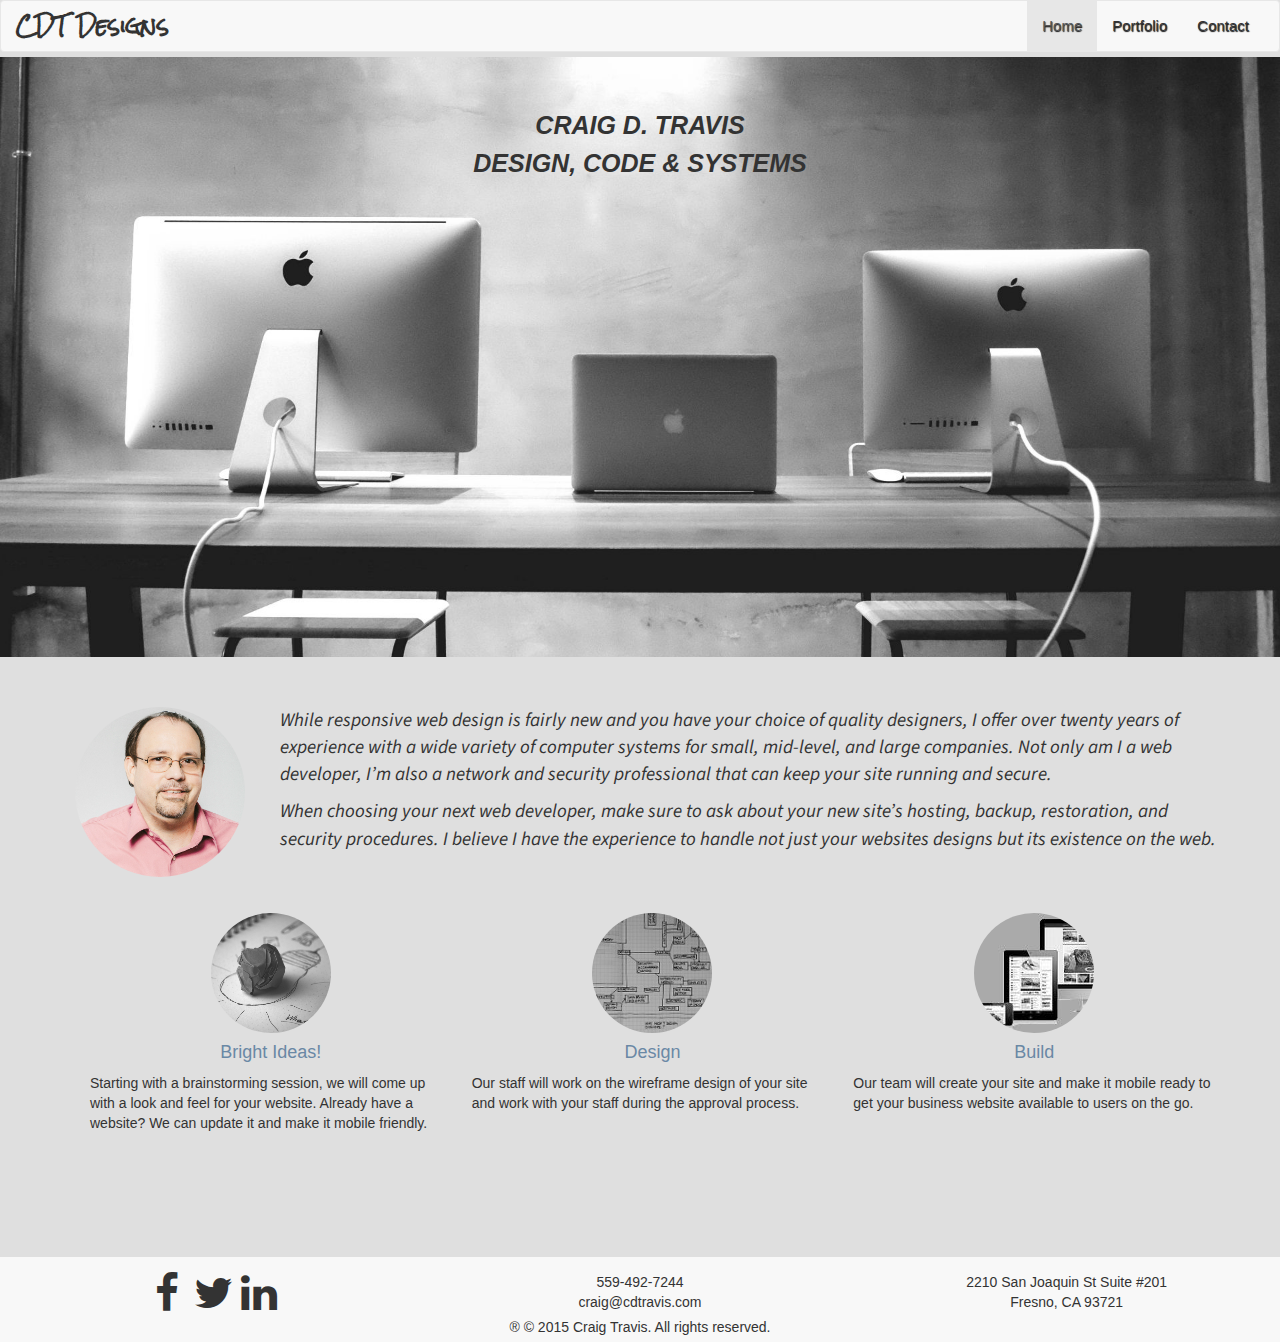
<file: CTSiteV10/index.html>
<!DOCTYPE html>
<html lang="en">
<head>
	<meta charset="UTF-8">
	<meta name="keywords" content="web development, web security, web hosting, Fresno web development, Fresno California, web design, software design, systems support">
	<title>CDT Designs</title>
	<link rel="stylesheet" href="css/bootstrap.min.css">
	<link rel="stylesheet" href="css/styles.css">
	<link rel="stylesheet" href="css/font-awesome.css">
	<meta name="viewport" content="width=device-width, initial-scale=1.0">

</head>
<body>

	<nav class="navbar navbar-default">
	  <div class="container-fluid">
	    <!-- Brand and toggle get grouped for better mobile display -->
	    <div class="navbar-header">
	      <button type="button" class="navbar-toggle collapsed" data-toggle="collapse" data-target="#bs-example-navbar-collapse-1" aria-expanded="false">
	        <span class="sr-only">Toggle navigation</span>
	        <span class="icon-bar"></span>
	        <span class="icon-bar"></span>
	        <span class="icon-bar"></span>
	      </button>
	      <a class="navbar-brand" href="#"><strong>CDT Designs</strong></a>
	    </div>

	    <!-- Collect the nav links, forms, and other content for toggling -->
	    <div class="collapse navbar-collapse" id="bs-example-navbar-collapse-1">
	      <ul class="nav navbar-nav navbar-right">
	        <li class="active"><a href="#">Home<span class="sr-only">(current)</span></a></li>
	        <li><a href="portfolio.html">Portfolio</a></li>
	        <li><a href="contact.html">Contact</a></li>
	        
	      </ul>
	      
	    </div><!-- /.navbar-collapse -->
	  </div><!-- /.container-fluid -->
	</nav>

	<div class="jumbotron">
	<div class="container text-center text-uppercase">
		<h2 class="jumboText"><em><strong>Craig D. Travis</em></strong></h2>
		
		<h2 class="jumboText"><em><strong>Design, Code & Systems</em></strong></h2>
	</div>
	</div>  <!-- end of jumbotron -->

<!-- about section
 -->

	<div class="container" id="about">
		

		<div class="container">
			
			<div class="row">  <!-- Responsive headshot -->
			  <div class="col-xs-4 col-sm-2 headshot">
				<img class="img-responsive img-box img-rounded CTpic"src="images/traviscraig1.png" alt="Picture of Craig Travis Front end web dev">
			  </div>

			 <div class="col-xs-8 col-sm-10">

			 	<p id="aboutText"><em>While responsive web design is fairly new and you have your choice of quality designers, I offer over twenty years of experience with a wide variety of computer systems for small, mid-level, and large companies.  Not only am I a web developer, I’m also a network and security professional that can keep your site running and secure.</em></p>
			 	<p id="aboutText"><em>When choosing your next web developer, make sure to ask about your new site’s hosting,  backup, restoration, and security  procedures.  I believe I have the experience to handle not just your websites designs but its existence on the web.</em></p>


			  </div>
		</div>



		</div>
			
			<div class="row moreInfo">
				<div class="col-sm-4">
					<div class="row">
						<div class="row">
							<div class="col-xs-6 col-sm-12 img-box">
								<a href="portfolio.html"><img class="img-responsive img-box center-block"src="images/idea.jpg" alt="Picture of Craig Travis Front end web dev"></a>

							</div>
							<div class="col-xs-6 col-sm-12 sellText">
								<h4 class="text-center"><a href="portfolio.html">Bright Ideas!</a></h4>
							<p class="frontSell">Starting with a brainstorming session, we will come up with a look and feel for your website. Already have a website? We can update it and make it mobile friendly.</p>
							</div>	
						</div>

					</div>

				</div>  <!-- End of Item one -->

				<div class="col-sm-4">
					<div class="row">
						<div class="row">
							<div class="col-xs-6 col-sm-12 img-box">
								<a href="portfolio.html"><img class="img-responsive img-box center-block"src="images/design1.jpg" alt="Picture of Craig Travis Front end web dev"></a>

							</div>
							<div class="col-xs-6 col-sm-12 sellText">
								<h4 class="text-center"><a href="portfolio.html">Design</a></h4>
							<p class="frontSell">Our staff will work on the wireframe design of your site and work with your staff during the approval process.</p>
							</div>	
						</div>

					</div>

				</div>  <!-- End of Item Two -->

				<div class="col-sm-4">
					<div class="row">
						<div class="row">
							<div class="col-xs-6 col-sm-12 img-box">
								<a href="portfolio.html"><img class="img-responsive img-box center-block"src="images/mobile1.jpg" alt="Picture of Craig Travis Front end web dev"></a>

							</div>
							<div class="col-xs-6 col-sm-12 sellText">
								<h4 class="text-center"><a href="portfolio.html">Build</a></h4>
							<p class="frontSell">Our team will create your site and make it mobile ready to get your business website available to users on the go.</p>
							</div>	
						</div>

					</div>

				</div>  <!-- End of ITem Three -->

			</div>  <!-- End of three column row -->




		</div>

	

<!-- 	Footer Section -->
	<div class="container-fluid footer" id="bottom">
		<div class="row contact footer">
		
	 		<div class=" col-md-4 social footer">
	  	        <center>
	  	            <a href="https://www.facebook.com/craig.travis.161" target="_blank"><i class="fa fa-facebook fa-3x"></i></a>
	  	            <a href="http://twitter.com/craig_travis" target="_blank"><i class="fa fa-twitter fa-3x"></i></a>
	  	            <a href="https://www.linkedin.com/profile/public-profile-settings?trk=prof-edit-edit-public_profile" target="_blank"><i class="fa fa-linkedin fa-3x"></i></a>
	  	            
	  	        </center>
	  	    </div>

	  	    	<div class="col-md-4 footer">
	  	    		<center>
	  	    			<p class="contactInfo">559-492-7244</p>
						<p class="contactInfo">craig@cdtravis.com</p>
						<p class="copyright"> &reg; &copy; 2015 Craig Travis.  All rights reserved.</p>
						
	  	    		</center>


				</div>

	  	    
	  	    	<div class="col-md-4 footer">
	  	    		<center>
	  	    			<p class="contactInfo">2210 San Joaquin St Suite #201</p>
						<p class="contactInfo">Fresno, CA 93721</p>

	  	    		</center>


			</div>

			
		</div>  <!-- End of Footer section -->
	</div>

<!-- Javascript links -->
<script src="https://ajax.googleapis.com/ajax/libs/jquery/2.1.4/jquery.min.js"></script>
<script src="js/bootstrap.min.js"></script>	

<!-- End of Javascript Links  -->
</body>


</html>
</file>
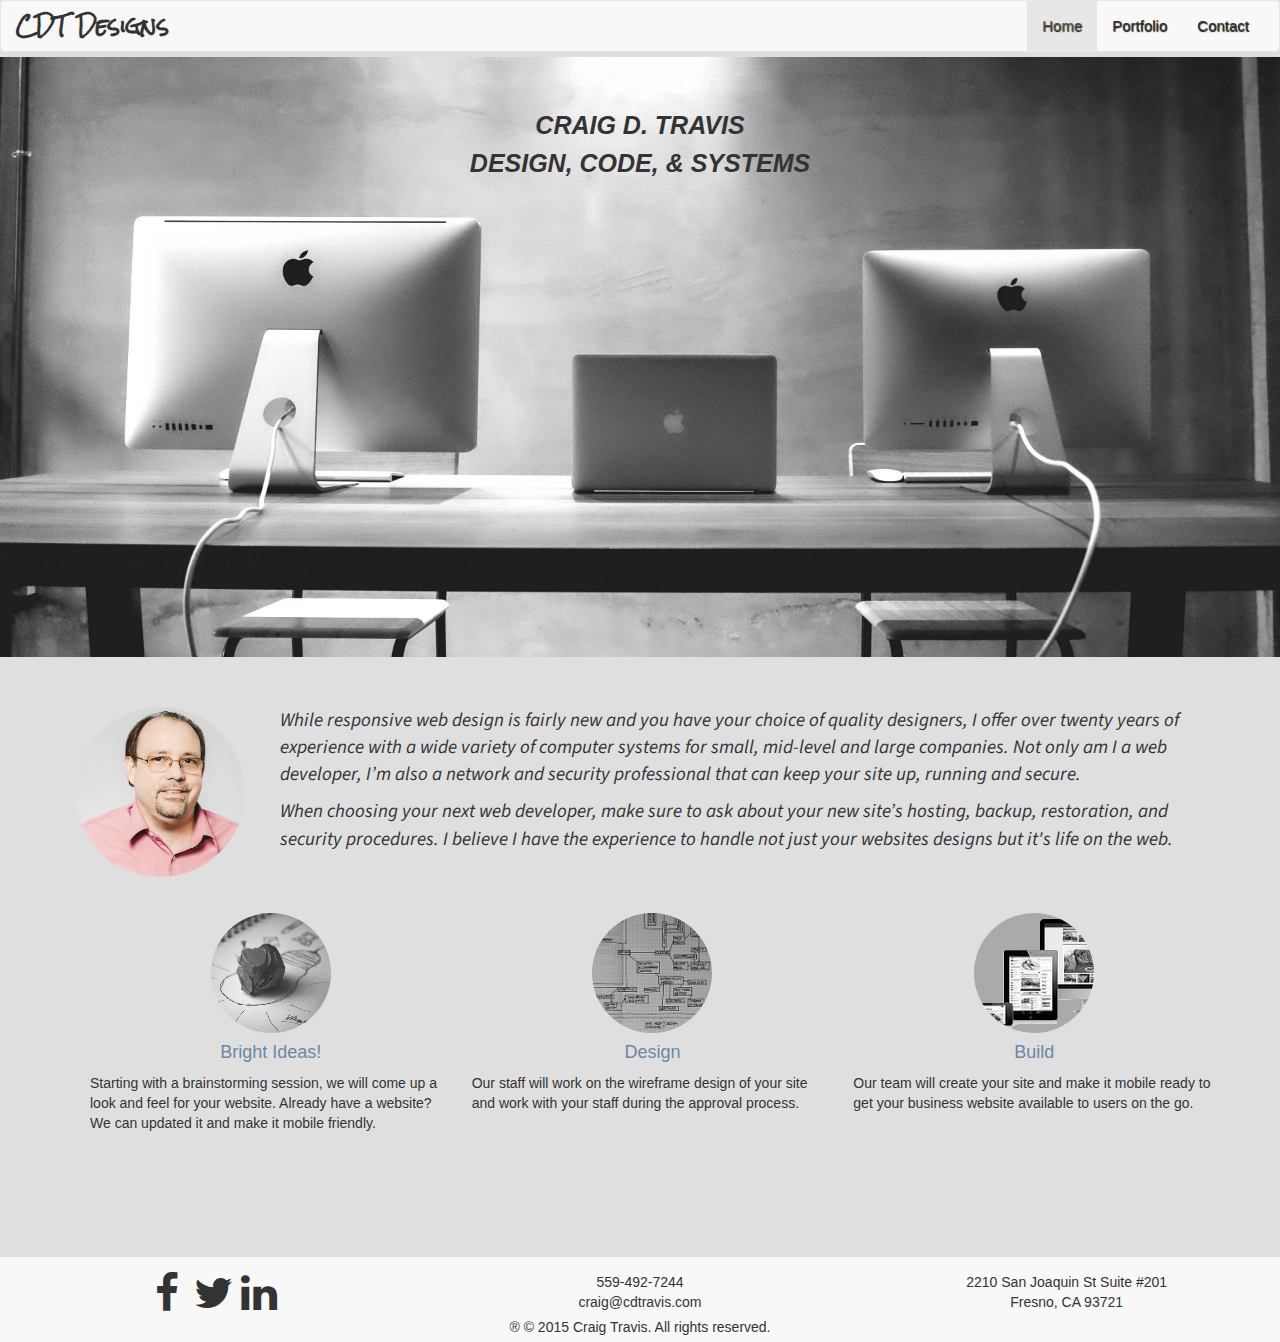
<file: CTSiteV9/index.html>
<!DOCTYPE html>
<html lang="en">
<head>
	<meta charset="UTF-8">
	<meta name="keywords" content="web development, web security, web hosting, Fresno web development, Fresno California, web design, software design, systems support">
	<title>CDT Designs</title>
	<link rel="stylesheet" href="css/bootstrap.min.css">
	<link rel="stylesheet" href="css/styles.css">
	<link rel="stylesheet" href="css/font-awesome.css">
	<meta name="viewport" content="width=device-width, initial-scale=1.0">

</head>
<body>

	<nav class="navbar navbar-default">
	  <div class="container-fluid">
	    <!-- Brand and toggle get grouped for better mobile display -->
	    <div class="navbar-header">
	      <button type="button" class="navbar-toggle collapsed" data-toggle="collapse" data-target="#bs-example-navbar-collapse-1" aria-expanded="false">
	        <span class="sr-only">Toggle navigation</span>
	        <span class="icon-bar"></span>
	        <span class="icon-bar"></span>
	        <span class="icon-bar"></span>
	      </button>
	      <a class="navbar-brand" href="#"><strong>CDT Designs</strong></a>
	    </div>

	    <!-- Collect the nav links, forms, and other content for toggling -->
	    <div class="collapse navbar-collapse" id="bs-example-navbar-collapse-1">
	      <ul class="nav navbar-nav navbar-right">
	        <li class="active"><a href="#">Home<span class="sr-only">(current)</span></a></li>
	        <li><a href="portfolio.html">Portfolio</a></li>
	        <li><a href="contact.html">Contact</a></li>
	        
	      </ul>
	      
	    </div><!-- /.navbar-collapse -->
	  </div><!-- /.container-fluid -->
	</nav>

	<div class="jumbotron">
	<div class="container text-center text-uppercase">
		<h2 class="jumboText"><em><strong>Craig D. Travis</em></strong></h2>
		
		<h2 class="jumboText"><em><strong>Design, Code, & Systems</em></strong></h2>
	</div>
	</div>  <!-- end of jumbotron -->

<!-- about section
 -->

	<div class="container" id="about">
		

		<div class="container">
			
			<div class="row">  <!-- Responsive headshot -->
			  <div class="col-xs-4 col-sm-2 headshot">
				<img class="img-responsive img-box img-rounded CTpic"src="images/traviscraig1.png" alt="Picture of Craig Travis Front end web dev">
			  </div>

			 <div class="col-xs-8 col-sm-10">

			 	<p id="aboutText"><em>While responsive web design is fairly new and you have your choice of quality designers, I offer over twenty years of experience with a wide variety of computer systems for small, mid-level and large companies.  Not only am I a web developer, I’m also a network and security professional that can keep your site up, running and secure.</em></p>
			 	<p id="aboutText"><em>When choosing your next web developer, make sure to ask about your new site’s hosting,  backup, restoration, and security  procedures.  I believe I have the experience to handle not just your websites designs but it's life on the web.</em></p>


			  </div>
		</div>



		</div>
			
			<div class="row moreInfo">
				<div class="col-sm-4">
					<div class="row">
						<div class="row">
							<div class="col-xs-6 col-sm-12 img-box">
								<a href="portfolio.html"><img class="img-responsive img-box center-block"src="images/idea.jpg" alt="Picture of Craig Travis Front end web dev"></a>

							</div>
							<div class="col-xs-6 col-sm-12 sellText">
								<h4 class="text-center"><a href="portfolio.html">Bright Ideas!</a></h4>
							<p class="frontSell">Starting with a brainstorming session, we will come up a look and feel for your website. Already have a website? We can updated it and make it mobile friendly.</p>
							</div>	
						</div>

					</div>

				</div>  <!-- End of Item one -->

				<div class="col-sm-4">
					<div class="row">
						<div class="row">
							<div class="col-xs-6 col-sm-12 img-box">
								<a href="portfolio.html"><img class="img-responsive img-box center-block"src="images/design1.jpg" alt="Picture of Craig Travis Front end web dev"></a>

							</div>
							<div class="col-xs-6 col-sm-12 sellText">
								<h4 class="text-center"><a href="portfolio.html">Design</a></h4>
							<p class="frontSell">Our staff will work on the wireframe design of your site and work with your staff during the approval process.</p>
							</div>	
						</div>

					</div>

				</div>  <!-- End of Item Two -->

				<div class="col-sm-4">
					<div class="row">
						<div class="row">
							<div class="col-xs-6 col-sm-12 img-box">
								<a href="portfolio.html"><img class="img-responsive img-box center-block"src="images/mobile1.jpg" alt="Picture of Craig Travis Front end web dev"></a>

							</div>
							<div class="col-xs-6 col-sm-12 sellText">
								<h4 class="text-center"><a href="portfolio.html">Build</a></h4>
							<p class="frontSell">Our team will create your site and make it mobile ready to get your business website available to users on the go.</p>
							</div>	
						</div>

					</div>

				</div>  <!-- End of ITem Three -->

			</div>  <!-- End of three column row -->




		</div>

	

<!-- 	Footer Section -->
	<div class="container-fluid footer" id="bottom">
		<div class="row contact footer">
		
	 		<div class=" col-md-4 social footer">
	  	        <center>
	  	            <a href="https://www.facebook.com/craig.travis.161" target="_blank"><i class="fa fa-facebook fa-3x"></i></a>
	  	            <a href="http://twitter.com/craig_travis" target="_blank"><i class="fa fa-twitter fa-3x"></i></a>
	  	            <a href="https://www.linkedin.com/profile/public-profile-settings?trk=prof-edit-edit-public_profile" target="_blank"><i class="fa fa-linkedin fa-3x"></i></a>
	  	            
	  	        </center>
	  	    </div>

	  	    	<div class="col-md-4 footer">
	  	    		<center>
	  	    			<p class="contactInfo">559-492-7244</p>
						<p class="contactInfo">craig@cdtravis.com</p>
						<p class="copyright"> &reg; &copy; 2015 Craig Travis.  All rights reserved.</p>
						
	  	    		</center>


				</div>

	  	    
	  	    	<div class="col-md-4 footer">
	  	    		<center>
	  	    			<p class="contactInfo">2210 San Joaquin St Suite #201</p>
						<p class="contactInfo">Fresno, CA 93721</p>

	  	    		</center>


			</div>

			
		</div>  <!-- End of Footer section -->
	</div>

<!-- Javascript links -->
<script src="https://ajax.googleapis.com/ajax/libs/jquery/2.1.4/jquery.min.js"></script>
<script src="js/bootstrap.min.js"></script>	

<!-- End of Javascript Links  -->
</body>


</html>
</file>
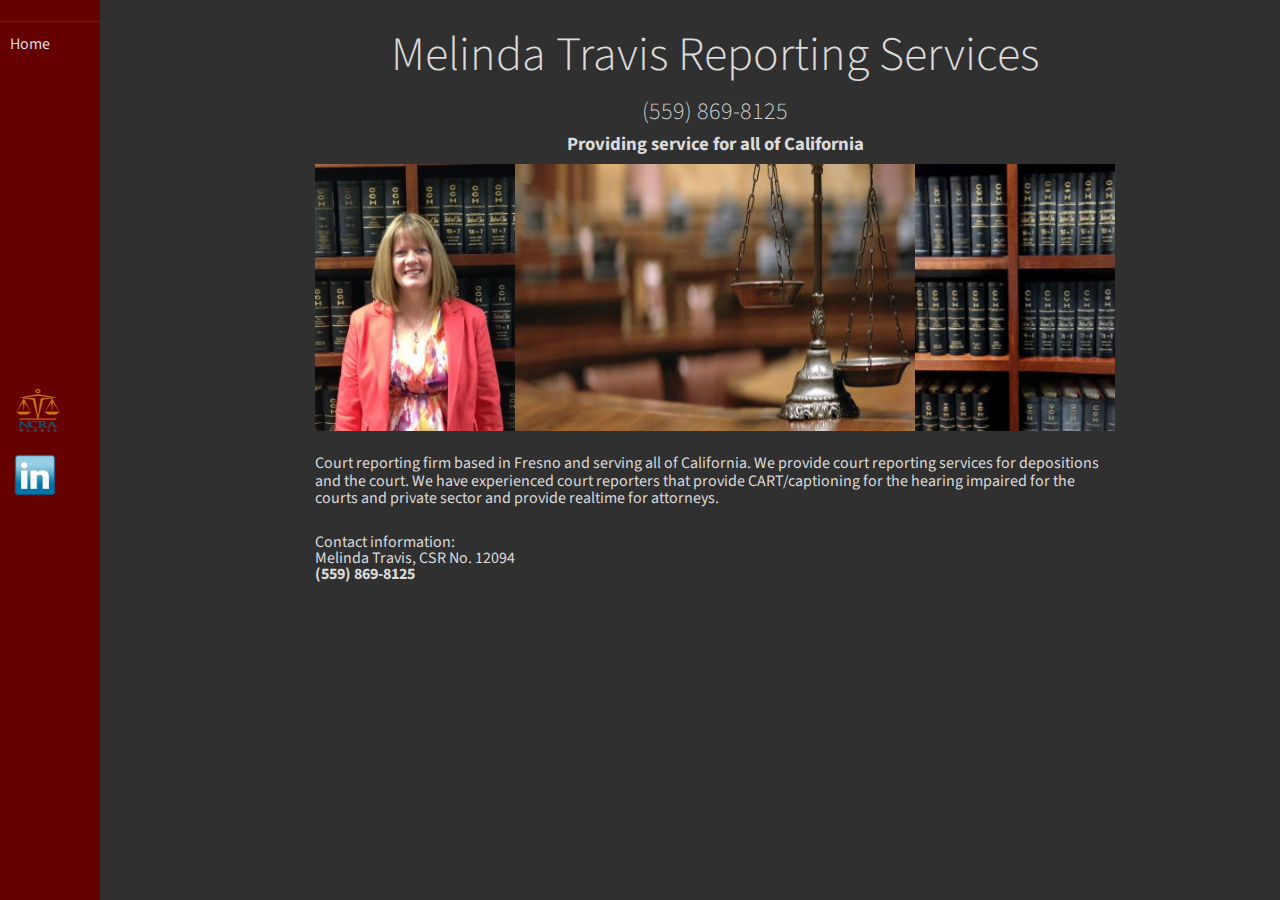
<file: MelWS2V56/index.html>
<!DOCTYPE html>
<html lang="en">
    <head>
        <meta charset="utf-8">
        <meta name="viewport" content="width=device-width, initial-scale=1.0">
        <meta name="description" content="Melinda Travis, Court Reporting Services, California Court Reporter, Captioning">

            <title>Melinda Travis CSR</title>

        <link rel="stylesheet" href="css/layouts/pure-min.css">
        <link href='http://fonts.googleapis.com/css?family=Source+Sans+Pro' rel='stylesheet' type='text/css'>
          
            <!--[if lte IE 8]>
                <link rel="stylesheet" href="css/layouts/side-menu-old-ie.css">
            <![endif]-->
            <!--[if gt IE 8]><!-->
                <link rel="stylesheet" href="css/layouts/side-menu.css">
            <!--<![endif]-->    

    </head>
        <body>

            <div id="layout">
                <!-- Menu toggle -->
                <a href="#menu" id="menuLink" class="menu-link">
                    <!-- Hamburger icon -->
                    <span></span>
                </a>

                <div id="menu">
                    <div class="pure-menu pure-menu-open">
                        <a class="pure-menu-heading" href="#"></a>

                        <ul>
                            <li><a href="#">Home</a></li>
                         <!--    <li><a href="#">About</a></li> -->

                            <!--<li class="menu-item-divided pure-menu-selected">
                                <a href="#">Services</a>
                            </li>-->

                            <!--<li><a href="#">Contact</a></li>-->
                        </ul>
                        <br>
                    
                  <!--       <div id="ncraLogo">
                          <a href="#" alt="NCRA logo" <img src="images/ncralogo2.png" width="45" height="60">
                        </div>

                       <div id ="llogo">
                        <a <img id="linkedinLogo" href="http://www.yahoo.com" target="_blank" alt="Melinda Travis Linkedin" src="images/linkedin-logo.gif" width="45" height="45"> </a>
                       </div> -->
                    <div id="ncraLogo">
                       <a href="https://www.ncra.org/" target="_blank" title="NCRA Logo"><img id="linkedinLogo" src="images/ncralogo2.png" width="46" height="46"></a>
                    </div>
                    <br>
                    <br>

                    <div id="llogo">
                       <a href="https://www.linkedin.com/pub/melinda-travis/46/853/711" target="_blank" title="Linkedin Logo"><img id="linkedinLogo" src="images/linkedin-logo.gif" width="50" height="50"></a>
                    </div>

                    </div>
                </div>

                <div id="main">
                
                    <div class="header">
                        <h1>Melinda Travis Reporting Services</h1>
                        <h2>(559) 869-8125</h2>
                        <h3>Providing service for all of California</h3>
                    </div>

                    <div class="content">


                         <div class="pure-g">
                            <div class="pure-u-1-4">
                                <img class="pure-img-responsive" src="images/MT.jpg" alt="Melinda Travis CSR">
                            </div>
                            <div class="pure-u-1-4">
                                <img class="pure-img-responsive" src="images/lawoffice1.jpg" alt="Depo Services">
                            </div>
                            <div class="pure-u-1-4">
                                <img class="pure-img-responsive" src="images/lawoffice2.jpg" alt="Law office">
                            </div>
                            <div class="pure-u-1-4">
                                <img class="pure-img-responsive" src="images/lawbooks2.jpg" alt="Law Books">
                            </div>
                        </div>

                        <h2 class="content-subhead"></h2>
                        <p>
                             Court reporting firm based in Fresno and serving all of  California. We provide court reporting services for depositions and the court.  We have experienced court reporters that provide CART/captioning for the hearing impaired for the courts and private sector and provide realtime for attorneys.</p>

                             <div id="indexContact">
                                <p id="contact">Contact information:</p>
                                <p id="contact">Melinda Travis, CSR No. 12094</p>
                                <p id="contact"><strong>(559) 869-8125</strong></p>

                             </div>         
                    </div>
                </div>
            </div>

            <script src="js/ui.js"></script>

        </body>
            <footer>

            </footer>
</html>
</file>
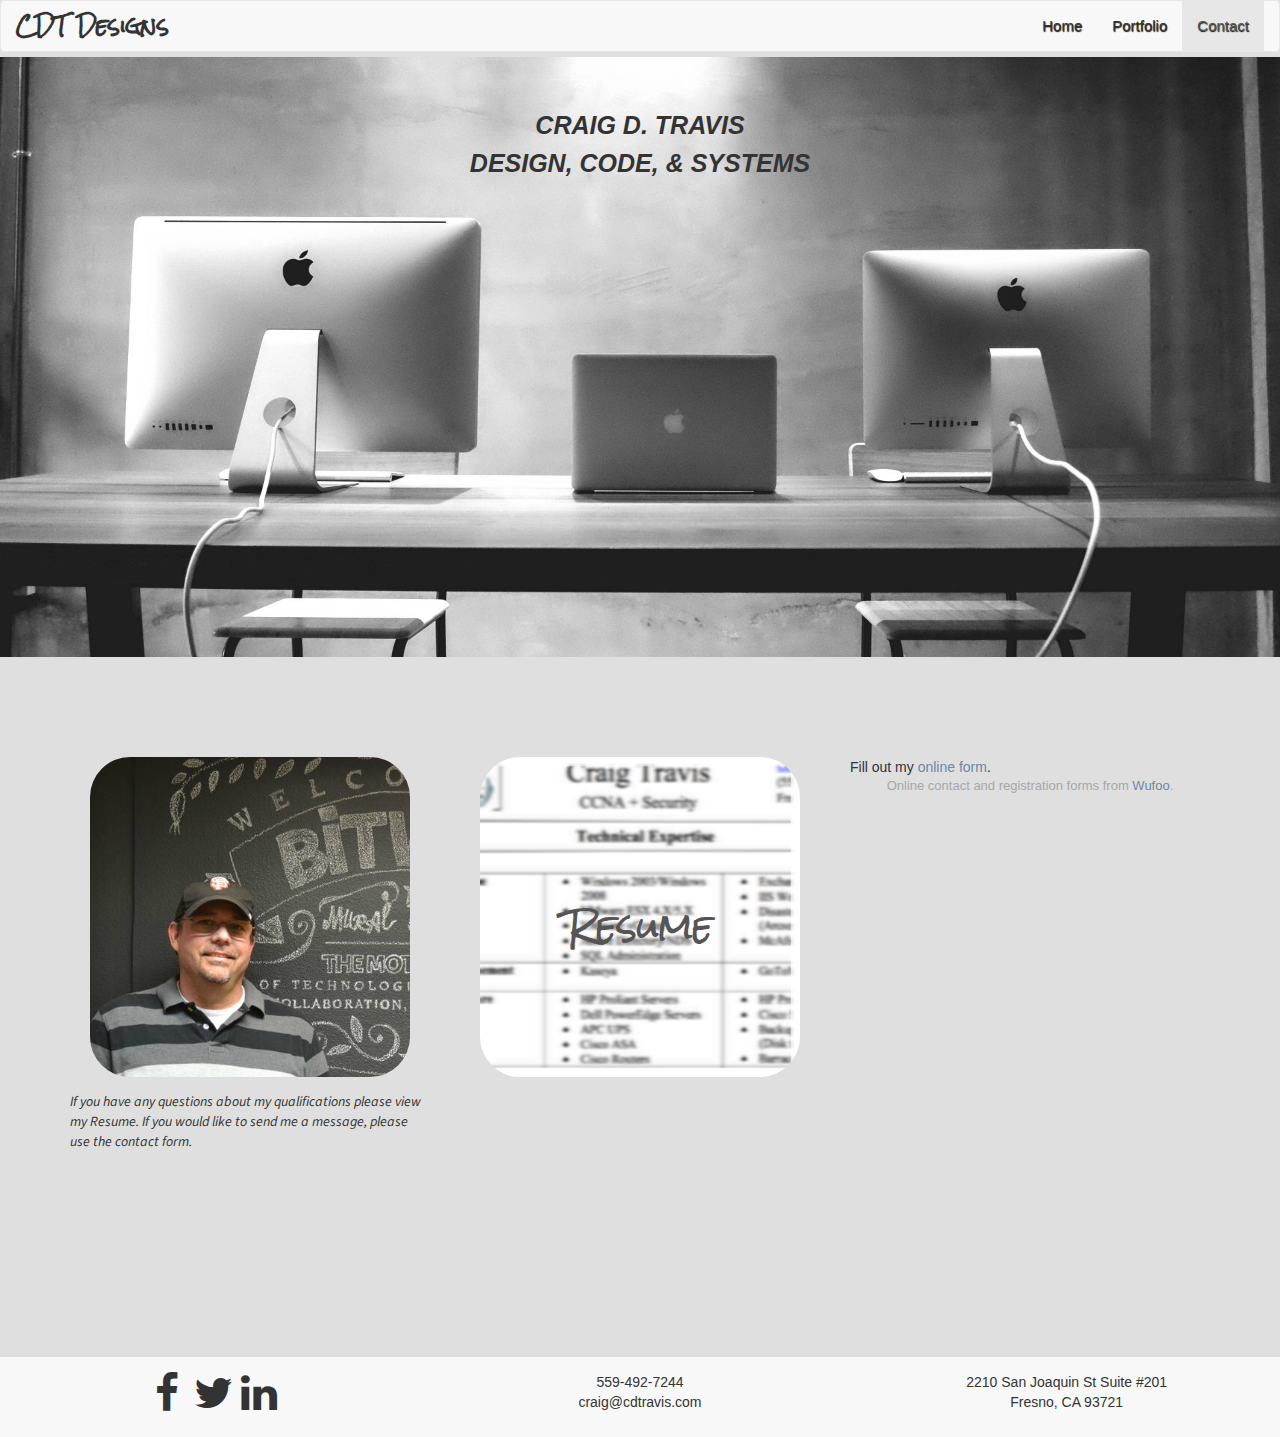
<file: CTSiteV10/contact.html>
<!DOCTYPE html>
<html lang="en">
<head>
	<meta charset="UTF-8">
	<meta name="keywords" content="web development, web security, web hosting, Fresno web development, Fresno California, web design, software design, systems support">
	<title>CDT Designs</title>
	<link rel="stylesheet" href="css/bootstrap.min.css">
	<link rel="stylesheet" href="css/styles.css">
	<link rel="stylesheet" href="css/font-awesome.css">
	<meta name="viewport" content="width=device-width, initial-scale=1.0">

</head>
<body>

	<nav class="navbar navbar-default">
	  <div class="container-fluid">
	    <!-- Brand and toggle get grouped for better mobile display -->
	    <div class="navbar-header">
	      <button type="button" class="navbar-toggle collapsed" data-toggle="collapse" data-target="#bs-example-navbar-collapse-1" aria-expanded="false">
	        <span class="sr-only">Toggle navigation</span>
	        <span class="icon-bar"></span>
	        <span class="icon-bar"></span>
	        <span class="icon-bar"></span>
	      </button>
	      <a class="navbar-brand" href="#"><strong>CDT Designs</strong></a>
	    </div>

	    <!-- Collect the nav links, forms, and other content for toggling -->
	    <div class="collapse navbar-collapse" id="bs-example-navbar-collapse-1">
	      <ul class="nav navbar-nav navbar-right">
	        <li><a href="index.html">Home</a></li>
	        <li><a href="portfolio.html">Portfolio</a></li>
	        <li class="active"><a href="contact.html">Contact<span class="sr-only">(current)</span></a></li>
	        
	      </ul>
	      
	    </div><!-- /.navbar-collapse -->
	  </div><!-- /.container-fluid -->
	</nav>

	<div class="jumbotron">
	<div class="container text-center text-uppercase">
		<h2 class="jumboText"><em><strong>Craig D. Travis</em></strong></h2>
		
		<h2 class="jumboText"><em><strong>Design, Code, & Systems</em></strong></h2>
	</div>
	</div>  <!-- end of jumbotron -->

<!-- about section
 -->

	<div class="container" id="about">

		<div class="row" id=
		"about">

			
			<div class="col-sm-4">
				<a><img class="img-responsive center-block contactImg"src="images/craigContact.jpg" alt="Craig Travis at Bitwise Industries"></a>
				<p id="contactText"><em>If you have any questions about my qualifications please view my Resume.  If you would like to send me a message, please use the contact form.</em></p>
			</div>
			<div class="col-sm-4">
				<a href="images/CT-RES.pdf" target="_blank"><img class="img-responsive center-block contactImg"src="images/resume.jpg" alt=""><h2 id="resumeText">Resume</h2></a>

				
			</div>
			<div class="col-sm-4">
				<div id="wufoo-z1uqvi0e0urnfsm">
				Fill out my <a href="https://ctrav505.wufoo.com/forms/z1uqvi0e0urnfsm">online form</a>.
				</div>
				<div id="wuf-adv" style="font-family:inherit;font-size: small;color:#a7a7a7;text-align:center;display:block;">Online contact and registration forms from <a href="http://www.wufoo.com">Wufoo</a>.</div>
				<script type="text/javascript">var z1uqvi0e0urnfsm;(function(d, t) {
				var s = d.createElement(t), options = {
				'userName':'ctrav505',
				'formHash':'z1uqvi0e0urnfsm',
				'autoResize':true,
				'height':'697',
				'async':true,
				'host':'wufoo.com',
				'header':'show',
				'ssl':true};
				s.src = ('https:' == d.location.protocol ? 'https://' : 'http://') + 'www.wufoo.com/scripts/embed/form.js';
				s.onload = s.onreadystatechange = function() {
				var rs = this.readyState; if (rs) if (rs != 'complete') if (rs != 'loaded') return;
				try { z1uqvi0e0urnfsm = new WufooForm();z1uqvi0e0urnfsm.initialize(options);z1uqvi0e0urnfsm.display(); } catch (e) {}};
				var scr = d.getElementsByTagName(t)[0], par = scr.parentNode; par.insertBefore(s, scr);
				})(document, 'script');</script>

				
			</div>

			</div>

		



	</div>

	

<!-- 	Footer Section -->
	<div class="container-fluid footer" id="bottom">
		<div class="row contact footer">
		
	 		<div class=" col-md-4 social footer">
	  	        <center>
	  	            <a href="https://www.facebook.com/craig.travis.161" target="_blank"><i class="fa fa-facebook fa-3x"></i></a>
	  	            <a href="http://twitter.com/craig_travis" target="_blank"><i class="fa fa-twitter fa-3x"></i></a>
	  	            <a href="https://www.linkedin.com/profile/public-profile-settings?trk=prof-edit-edit-public_profile" target="_blank"><i class="fa fa-linkedin fa-3x"></i></a>
	  	            
	  	        </center>
	  	    </div>

	  	    	<div class="col-md-4 footer">
	  	    		<center>
	  	    			<p class="contactInfo">559-492-7244</p>
						<p class="contactInfo">craig@cdtravis.com</p>
						
	  	    		</center>


				</div>

	  	    
	  	    	<div class="col-md-4 footer">
	  	    		<center>
	  	    			<p class="contactInfo">2210 San Joaquin St Suite #201</p>
						<p class="contactInfo">Fresno, CA 93721</p>
	  	    		</center>


			</div>

			
		</div>  <!-- End of Footer section -->
	</div>

<!-- Javascript links -->
<script src="https://ajax.googleapis.com/ajax/libs/jquery/2.1.4/jquery.min.js"></script>
<script src="js/bootstrap.min.js"></script>	

<!-- End of Javascript Links  -->
</body>


</html>
</file>
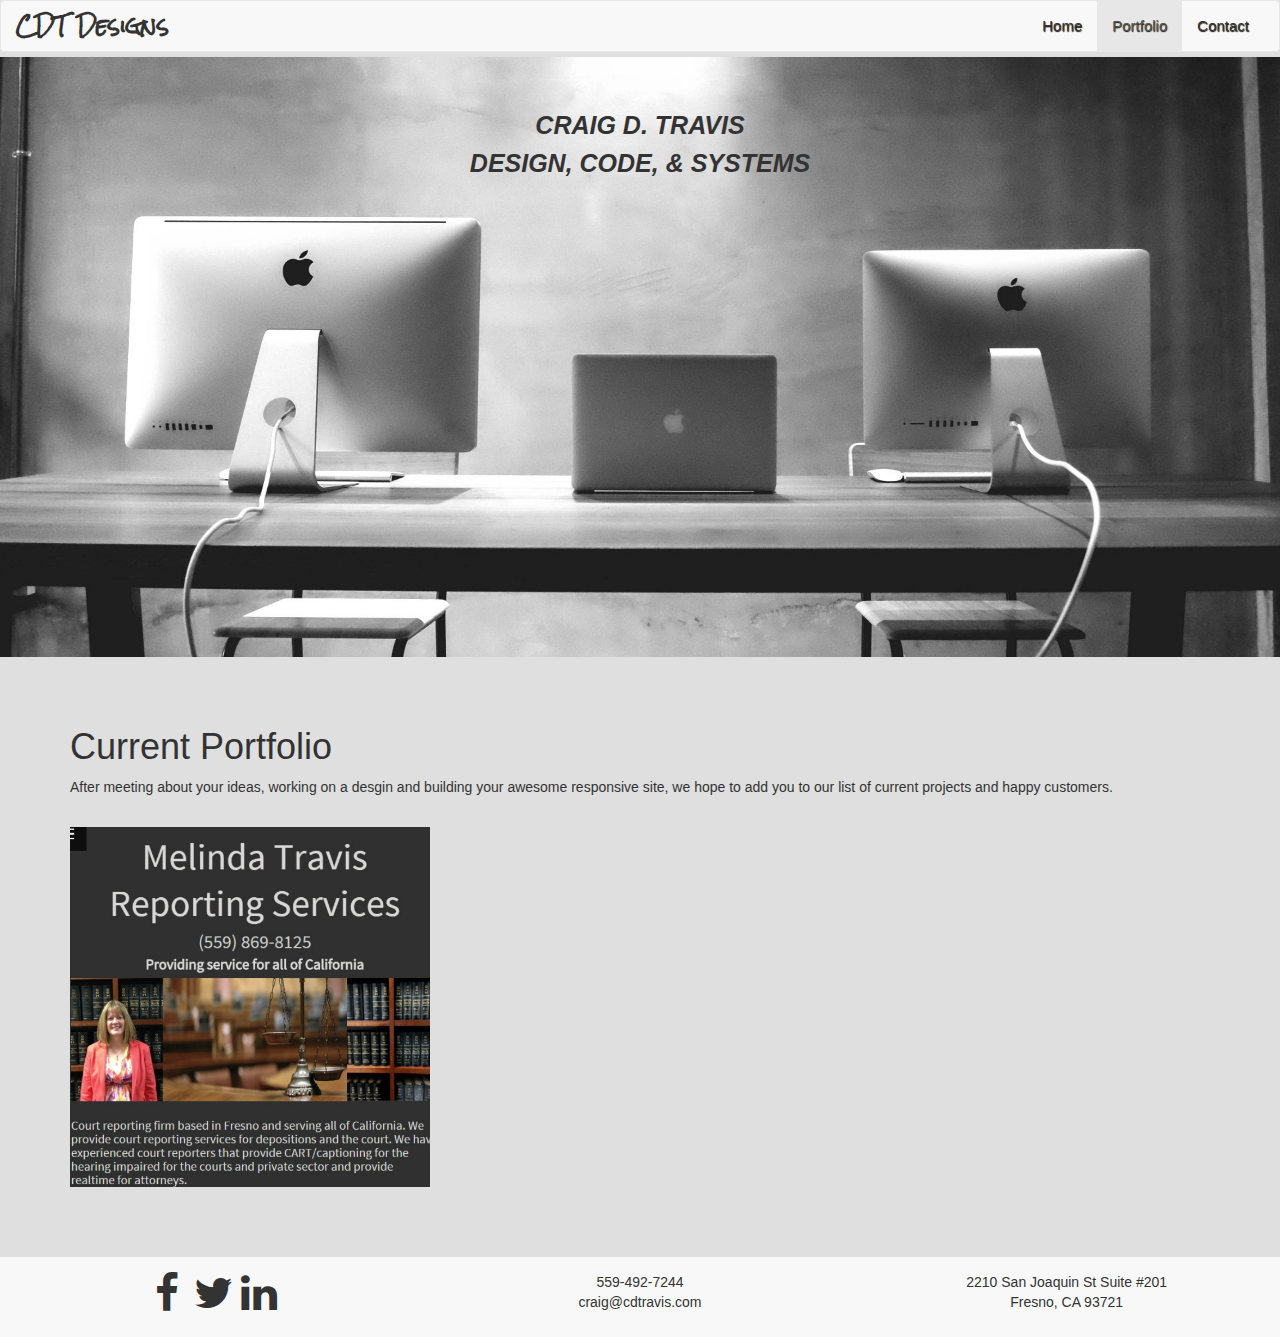
<file: CTSiteV10/portfolio.html>
<!DOCTYPE html>
<html lang="en">
<head>
	<meta charset="UTF-8">
	<meta name="keywords" content="web development, web security, web hosting, Fresno web development, Fresno California, web design, software design, systems support">
	<title>CDT Designs</title>
	<link rel="stylesheet" href="css/bootstrap.min.css">
	<link rel="stylesheet" href="css/styles.css">
	<link rel="stylesheet" href="css/font-awesome.css">
	<meta name="viewport" content="width=device-width, initial-scale=1.0">

</head>
<body>

	<nav class="navbar navbar-default">
	  <div class="container-fluid">
	    <!-- Brand and toggle get grouped for better mobile display -->
	    <div class="navbar-header">
	      <button type="button" class="navbar-toggle collapsed" data-toggle="collapse" data-target="#bs-example-navbar-collapse-1" aria-expanded="false">
	        <span class="sr-only">Toggle navigation</span>
	        <span class="icon-bar"></span>
	        <span class="icon-bar"></span>
	        <span class="icon-bar"></span>
	      </button>
	      <a class="navbar-brand" href="#"><strong>CDT Designs</strong></a>
	    </div>

	    <!-- Collect the nav links, forms, and other content for toggling -->
	    <div class="collapse navbar-collapse" id="bs-example-navbar-collapse-1">
	      <ul class="nav navbar-nav navbar-right">
	        <li><a href="index.html">Home</a></li>
	        <li class="active"><a href="#about">Portfolio<span class="sr-only">(current)</span></a></li>
	        <li><a href="contact.html">Contact</a></li>
	        
	      </ul>
	      
	    </div><!-- /.navbar-collapse -->
	  </div><!-- /.container-fluid -->
	</nav>

	<div class="jumbotron">
	<div class="container text-center text-uppercase">
		<h2 class="jumboText"><em><strong>Craig D. Travis</em></strong></h2>
		
		<h2 class="jumboText"><em><strong>Design, Code, & Systems</em></strong></h2>
	</div>
	</div>  <!-- end of jumbotron -->

<!-- about section
 -->

 <!-- Portfolio section  640X640 picture blocks in col-md-4 sections -->

	<div class="container" id="about">

		<h1>Current Portfolio</h1>
		<p class="aboutText">After meeting about your ideas, working on a desgin and building your awesome responsive site, we hope to add you to our list of current projects and happy customers.</p>
		<br>

		<div class="row">
			
			<div class="col-xs-4 col-sm-4 portfolio1  meldepo">
				<a href="http://mtravisdepo.com/" target="_blank"><img class="img-responsive  center-block"src="images/meldepo1_640x640.jpg" alt="Picture of  Mtravisdepo website"></a>

				
			</div>
			<div class="col-xs-4 col-sm-4  portfolio1">
				
				
			</div>
			<div class="col-xs-4 col-sm-4 portfolio1">
				
			</div>



		</div>
		

		



	</div>

	

<!-- 	Footer Section -->
	<div class="container-fluid footer" id="bottom">
		<div class="row contact footer">
		
	 		<div class=" col-md-4 social footer">
	  	        <center>
	  	            <a href="https://www.facebook.com/craig.travis.161" target="_blank"><i class="fa fa-facebook fa-3x"></i></a>
	  	            <a href="http://twitter.com/craig_travis" target="_blank"><i class="fa fa-twitter fa-3x"></i></a>
	  	            <a href="https://www.linkedin.com/profile/public-profile-settings?trk=prof-edit-edit-public_profile" target="_blank"><i class="fa fa-linkedin fa-3x"></i></a>
	  	            
	  	        </center>
	  	    </div>

	  	    	<div class="col-md-4 footer">
	  	    		<center>
	  	    			<p class="contactInfo">559-492-7244</p>
						<p class="contactInfo">craig@cdtravis.com</p>
						
	  	    		</center>


				</div>

	  	    
	  	    	<div class="col-md-4 footer">
	  	    		<center>
	  	    			<p class="contactInfo">2210 San Joaquin St Suite #201</p>
						<p class="contactInfo">Fresno, CA 93721</p>
	  	    		</center>


			</div>

			
		</div>  <!-- End of Footer section -->
	</div>

<!-- Javascript links -->
<script src="https://ajax.googleapis.com/ajax/libs/jquery/2.1.4/jquery.min.js"></script>
<script src="js/bootstrap.min.js"></script>	

<!-- End of Javascript Links  -->
</body>


</html>
</file>
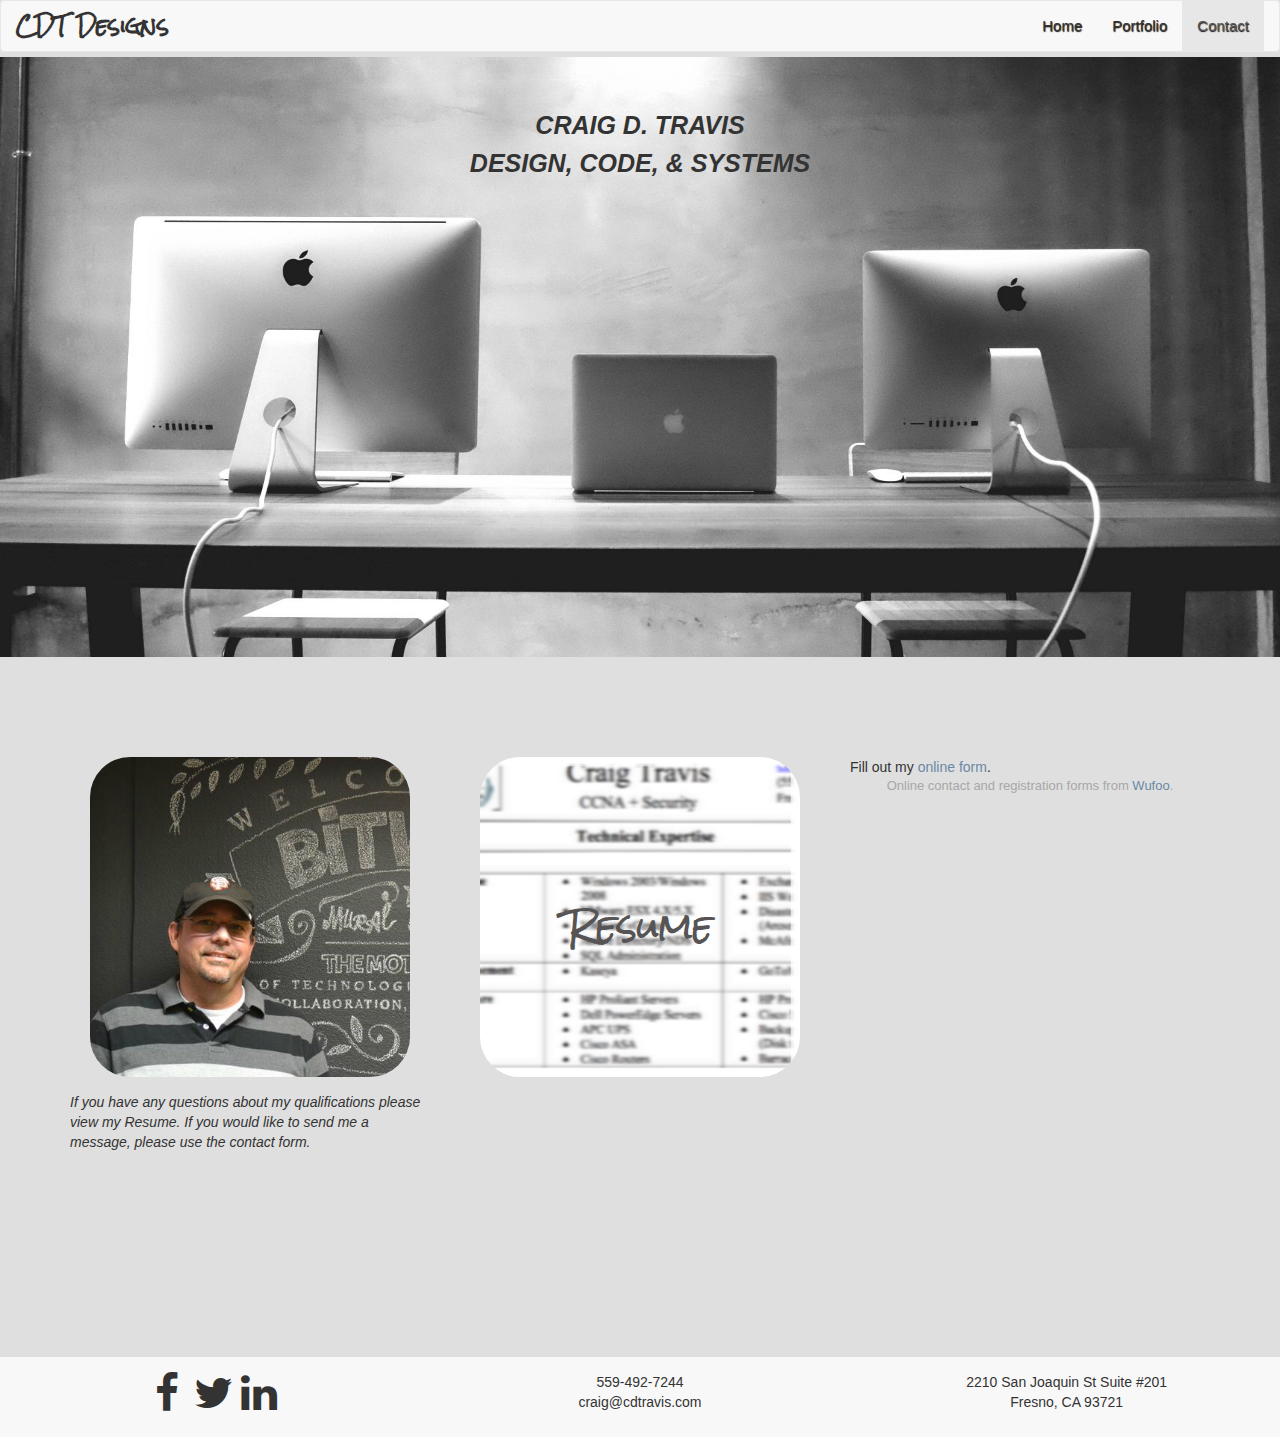
<file: CTSiteV9/contact.html>
<!DOCTYPE html>
<html lang="en">
<head>
	<meta charset="UTF-8">
	<meta name="keywords" content="web development, web security, web hosting, Fresno web development, Fresno California, web design, software design, systems support">
	<title>CDT Designs</title>
	<link rel="stylesheet" href="css/bootstrap.min.css">
	<link rel="stylesheet" href="css/styles.css">
	<link rel="stylesheet" href="css/font-awesome.css">
	<meta name="viewport" content="width=device-width, initial-scale=1.0">

</head>
<body>

	<nav class="navbar navbar-default">
	  <div class="container-fluid">
	    <!-- Brand and toggle get grouped for better mobile display -->
	    <div class="navbar-header">
	      <button type="button" class="navbar-toggle collapsed" data-toggle="collapse" data-target="#bs-example-navbar-collapse-1" aria-expanded="false">
	        <span class="sr-only">Toggle navigation</span>
	        <span class="icon-bar"></span>
	        <span class="icon-bar"></span>
	        <span class="icon-bar"></span>
	      </button>
	      <a class="navbar-brand" href="#"><strong>CDT Designs</strong></a>
	    </div>

	    <!-- Collect the nav links, forms, and other content for toggling -->
	    <div class="collapse navbar-collapse" id="bs-example-navbar-collapse-1">
	      <ul class="nav navbar-nav navbar-right">
	        <li><a href="index.html">Home</a></li>
	        <li><a href="portfolio.html">Portfolio</a></li>
	        <li class="active"><a href="contact.html">Contact<span class="sr-only">(current)</span></a></li>
	        
	      </ul>
	      
	    </div><!-- /.navbar-collapse -->
	  </div><!-- /.container-fluid -->
	</nav>

	<div class="jumbotron">
	<div class="container text-center text-uppercase">
		<h2 class="jumboText"><em><strong>Craig D. Travis</em></strong></h2>
		
		<h2 class="jumboText"><em><strong>Design, Code, & Systems</em></strong></h2>
	</div>
	</div>  <!-- end of jumbotron -->

<!-- about section
 -->

	<div class="container" id="about">

		<div class="row" id=
		"about">

			
			<div class="col-sm-4">
				<a><img class="img-responsive center-block contactImg"src="images/craigContact.jpg" alt="Craig Travis at Bitwise Industries"></a>
				<p><em>If you have any questions about my qualifications please view my Resume.  If you would like to send me a message, please use the contact form.</em></p>
			</div>
			<div class="col-sm-4">
				<a href="images/CT-RES.pdf" target="_blank"><img class="img-responsive center-block contactImg"src="images/resume.jpg" alt=""><h2 id="resumeText">Resume</h2></a>

				
			</div>
			<div class="col-sm-4">
				<div id="wufoo-z1uqvi0e0urnfsm">
				Fill out my <a href="https://ctrav505.wufoo.com/forms/z1uqvi0e0urnfsm">online form</a>.
				</div>
				<div id="wuf-adv" style="font-family:inherit;font-size: small;color:#a7a7a7;text-align:center;display:block;">Online contact and registration forms from <a href="http://www.wufoo.com">Wufoo</a>.</div>
				<script type="text/javascript">var z1uqvi0e0urnfsm;(function(d, t) {
				var s = d.createElement(t), options = {
				'userName':'ctrav505',
				'formHash':'z1uqvi0e0urnfsm',
				'autoResize':true,
				'height':'697',
				'async':true,
				'host':'wufoo.com',
				'header':'show',
				'ssl':true};
				s.src = ('https:' == d.location.protocol ? 'https://' : 'http://') + 'www.wufoo.com/scripts/embed/form.js';
				s.onload = s.onreadystatechange = function() {
				var rs = this.readyState; if (rs) if (rs != 'complete') if (rs != 'loaded') return;
				try { z1uqvi0e0urnfsm = new WufooForm();z1uqvi0e0urnfsm.initialize(options);z1uqvi0e0urnfsm.display(); } catch (e) {}};
				var scr = d.getElementsByTagName(t)[0], par = scr.parentNode; par.insertBefore(s, scr);
				})(document, 'script');</script>

				
			</div>

			</div>

		



	</div>

	

<!-- 	Footer Section -->
	<div class="container-fluid footer" id="bottom">
		<div class="row contact footer">
		
	 		<div class=" col-md-4 social footer">
	  	        <center>
	  	            <a href="https://www.facebook.com/craig.travis.161" target="_blank"><i class="fa fa-facebook fa-3x"></i></a>
	  	            <a href="http://twitter.com/craig_travis" target="_blank"><i class="fa fa-twitter fa-3x"></i></a>
	  	            <a href="https://www.linkedin.com/profile/public-profile-settings?trk=prof-edit-edit-public_profile" target="_blank"><i class="fa fa-linkedin fa-3x"></i></a>
	  	            
	  	        </center>
	  	    </div>

	  	    	<div class="col-md-4 footer">
	  	    		<center>
	  	    			<p class="contactInfo">559-492-7244</p>
						<p class="contactInfo">craig@cdtravis.com</p>
						
	  	    		</center>


				</div>

	  	    
	  	    	<div class="col-md-4 footer">
	  	    		<center>
	  	    			<p class="contactInfo">2210 San Joaquin St Suite #201</p>
						<p class="contactInfo">Fresno, CA 93721</p>
	  	    		</center>


			</div>

			
		</div>  <!-- End of Footer section -->
	</div>

<!-- Javascript links -->
<script src="https://ajax.googleapis.com/ajax/libs/jquery/2.1.4/jquery.min.js"></script>
<script src="js/bootstrap.min.js"></script>	

<!-- End of Javascript Links  -->
</body>


</html>
</file>
<file: CTSiteV10/css/styles.css>
@import url(http://fonts.googleapis.com/css?family=Source+Sans+Pro:400,400italic|Open+Sans:400italic,400|Rock+Salt);
/*css stylesheets*/



/*===  Nav ===*/

.navbar {
	margin-bottom: 4px;
}

.navbar-default .navbar-brand {  /*Navbar logo*/
  color: #333333;
  font-family: 'Rock Salt', Cursive;
  text-shadow: .5x .5px 2px #0a0a0a;
  font-size: 21px;

}

.navbar-default .navbar-nav>li>a {
	color: #333333;
	text-shadow: .5x .5px 1px #0a0a0a;
	font-size: 15px;	
}

.navbar-default .navbar-nav>li>a {
	color: #333333;
	text-shadow: .5px .5px 1px #0a0a0a;
	font-size: 15px;
}

.navbar-default .navbar-nav>li>a:hover {
	color: #A9A9A9;



}

.navbar-default .navbar-collapse, .navbar-default .navbar-form {
    border-color: #e7e7e7;
    text-align: center;
}

.jumboText {
	margin-top: 5px;
	font-size: 25px;
}

body {
	background-color: #DFDFDF;
}

/*=== jumbotron  ===*/

.jumbotron {
	background-image: url("../images/hero-bw2.jpg");
	background-size: cover;
	background-position: center;
	height: 600px;
	margin-top: 5px;
	padding-top: 100px;

}

h2 {
	font-family: 'Open Sans Italic' serif;
	font-size: 

}

.show-grid {
	background-color: #DDDDDD;
	border: solid 5px rgba(211,196,196, .5);
	padding: 10px;
	height: auto;
}

#about  {
	min-height: 500px;  /*used to make the scroll pages the same size  aded to 
	pages with minimum content*/
}

.headshot {
	padding-bottom: 50px;
	padding-right: 20px;
	padding-left: 5px;
}

.img-rounded {
  border-radius: 100px;
}

#about {
	margin-top: 50px;
	margin-bottom: 50px;
}

#aboutText {
	font-family: 'Source Sans Pro', Sans-Serif;
	font-size: 19px;
	margin-right: 5px;  
}

.img-box {
	border-radius: 106px;
}

img:hover {
	box-shadow: 4px 4px 4px #888888;
}



.moreInfo {
	padding-top: 21px;
	margin-left: 10px;
}

a {
	color: #6a88a5;
}
.services {
	height: 400px;
}

.frontSell {
	padding-left: 10px;
	padding-right: 10px;
}

.footer {

	background-color: #F8F8F8;
	
}



/*.show-foot div {
	background-color: #F8F8F8;
	
	padding: 10px;
	height: auto;
}
*/
/*===  Social Icons  ===*/


.social-icons {
	
}

center {
	padding-top: 10px;
}
.fa {  /*this is for font style of the icon*/
    /*background-color: rgba(141,198,63,9);*/
    /*border: 3px solid #bebebe;
    border-radius: 206px;*/
    font-size: 2em;
    margin: 0px;
    padding: 0px;
    width: 42px;
    color: #333333;  /*social inside font color*/
}

.fa:hover {
   /* background-color: #D0D1D5;
    border: 3px solid #bebebe;*/
    color: #A9A9A9;
    text-shadow: 2px 2px #6a88a5;

}

.fa-facebook {
/*    background-color: #45609D; */  /*this is blue from the facebook webpage */
}

.fa-twitter {
    /*background-color: #3366CC;*/  /*this is sky blue from the twitter web page */
}

.fa-linkedin {
    /*background-color: #0274B3;*/  /*this is a blue from the Instagram web page */
}

.phoneNumber {
	text-align: center;

}

.email {
	text-align: center;
	
}

.contact {
	height: 75px;
	margin-top: 5px;
}

.contactInfo {
	margin: 0px;

}

.copyright {
			margin-bottom: 0px;
			padding: 5px;
		}


/*===  media queries  ===*/

@media screen and (max-width: 360px) {
    
    /*.headshot {
	    margin: 15px;	
		padding-bottom: 500px;
		padding-right: 50px;
		padding-left: 20px;
		padding-top: 30px;*/

}


@media screen and (max-width: 768px) {
    
   /* .headshot {
	    margin: 15px;	
		padding-bottom: 100px;
		padding-right: 55px;
		padding-left: 55px;*/
		.jumboText {
			font-size: 19px;
		}







.sellText {
	margin-top: 12px;
}

    h2 {
      font-size: 18px;  
    }

	.fa-3x {
    font-size: 2em;
}
	#aboutText	{
		font-size: 18px;
	}


}

@media screen and (min-width: 1240px) {

	.headshot {
		padding-bottom: 15px;
	}
	.jumbotron {
		padding-top: 50px;
	}


}


/*===  Portfolio  ==*/

.portfolio1 {
	height: 200px;
}

/*.meldepo {
	background-image: url("../images/meldepo1.jpg");

}*/


/*===  Contact Page  ===*/


#resumeText {
    position: relative;
    bottom: 190px;
    
    font-size: 35px;
    color: #565454;
    font-family: 'Rock Salt', Cursive;
    text-align: center;
    z-index: 1;
}

.contactImg {
	border-radius: 40px;
	margin-bottom: 15px;
}

#contactText {
	font-family: 'Source Sans Pro', Sans-Serif;
}
</file>
<file: CTSiteV9/css/styles.css>
@import url(http://fonts.googleapis.com/css?family=Source+Sans+Pro:400,400italic|Open+Sans:400italic,400|Rock+Salt);
/*css stylesheets*/



/*===  Nav ===*/

.navbar {
	margin-bottom: 4px;
}

.navbar-default .navbar-brand {  /*Navbar logo*/
  color: #333333;
  font-family: 'Rock Salt', Cursive;
  text-shadow: .5x .5px 2px #0a0a0a;
  font-size: 21px;

}

.navbar-default .navbar-nav>li>a {
	color: #333333;
	text-shadow: .5x .5px 1px #0a0a0a;
	font-size: 15px;	
}

.navbar-default .navbar-nav>li>a {
	color: #333333;
	text-shadow: .5px .5px 1px #0a0a0a;
	font-size: 15px;
}

.navbar-default .navbar-nav>li>a:hover {
	color: #A9A9A9;



}

.navbar-default .navbar-collapse, .navbar-default .navbar-form {
    border-color: #e7e7e7;
    text-align: center;
}

.jumboText {
	margin-top: 5px;
	font-size: 25px;
}

body {
	background-color: #DFDFDF;
}

/*=== jumbotron  ===*/

.jumbotron {
	background-image: url("../images/hero-bw2.jpg");
	background-size: cover;
	background-position: center;
	height: 600px;
	margin-top: 5px;
	padding-top: 100px;

}

h2 {
	font-family: 'Open Sans Italic' serif;
	font-size: 

}

.show-grid {
	background-color: #DDDDDD;
	border: solid 5px rgba(211,196,196, .5);
	padding: 10px;
	height: auto;
}

#about  {
	min-height: 500px;  /*used to make the scroll pages the same size  aded to 
	pages with minimum content*/
}

.headshot {
	padding-bottom: 50px;
	padding-right: 20px;
	padding-left: 5px;
}

.img-rounded {
  border-radius: 100px;
}

#about {
	margin-top: 50px;
	margin-bottom: 50px;
}

#aboutText {
	font-family: 'Source Sans Pro', Sans-Serif;
	font-size: 19px;
	margin-right: 5px;  
}

.img-box {
	border-radius: 106px;
}

img:hover {
	box-shadow: 4px 4px 4px #888888;
}



.moreInfo {
	padding-top: 21px;
	margin-left: 10px;
}

a {
	color: #6a88a5;
}
.services {
	height: 400px;
}

.frontSell {
	padding-left: 10px;
	padding-right: 10px;
}

.footer {

	background-color: #F8F8F8;
	
}



/*.show-foot div {
	background-color: #F8F8F8;
	
	padding: 10px;
	height: auto;
}
*/
/*===  Social Icons  ===*/


.social-icons {
	
}

center {
	padding-top: 10px;
}
.fa {  /*this is for font style of the icon*/
    /*background-color: rgba(141,198,63,9);*/
    /*border: 3px solid #bebebe;
    border-radius: 206px;*/
    font-size: 2em;
    margin: 0px;
    padding: 0px;
    width: 42px;
    color: #333333;  /*social inside font color*/
}

.fa:hover {
   /* background-color: #D0D1D5;
    border: 3px solid #bebebe;*/
    color: #A9A9A9;
    text-shadow: 2px 2px #6a88a5;

}

.fa-facebook {
/*    background-color: #45609D; */  /*this is blue from the facebook webpage */
}

.fa-twitter {
    /*background-color: #3366CC;*/  /*this is sky blue from the twitter web page */
}

.fa-linkedin {
    /*background-color: #0274B3;*/  /*this is a blue from the Instagram web page */
}

.phoneNumber {
	text-align: center;

}

.email {
	text-align: center;
	
}

.contact {
	height: 75px;
	margin-top: 5px;
}

.contactInfo {
	margin: 0px;

}

.copyright {
			margin-bottom: 0px;
			padding: 5px;
		}


/*===  media queries  ===*/

@media screen and (max-width: 360px) {
    
    /*.headshot {
	    margin: 15px;	
		padding-bottom: 500px;
		padding-right: 50px;
		padding-left: 20px;
		padding-top: 30px;*/

}


@media screen and (max-width: 768px) {
    
   /* .headshot {
	    margin: 15px;	
		padding-bottom: 100px;
		padding-right: 55px;
		padding-left: 55px;*/
		.jumboText {
			font-size: 20px;
		}







.sellText {
	margin-top: 12px;
}

    h2 {
      font-size: 18px;  
    }

	.fa-3x {
    font-size: 2em;
}
	#aboutText	{
		font-size: 18px;
	}


}

@media screen and (min-width: 1240px) {

	.headshot {
		padding-bottom: 15px;
	}
	.jumbotron {
		padding-top: 50px;
	}


}


/*===  Portfolio  ==*/

.portfolio1 {
	height: 200px;
}

/*.meldepo {
	background-image: url("../images/meldepo1.jpg");

}*/


/*===  Contact Page  ===*/


#resumeText {
    position: relative;
    bottom: 190px;
    
    font-size: 35px;
    color: #565454;
    font-family: 'Rock Salt', Sans-Serif;
    text-align: center;
    z-index: 1;
}

.contactImg {
	border-radius: 40px;
	margin-bottom: 15px;
}
</file>
<file: MelWS2V56/css/layouts/side-menu-old-ie.css>
body {
    color: ##dbd9d9;
}

.pure-img-responsive {
    max-width: 100%;
    height: auto;
}

/*
Add transition to containers so they can push in and out.
*/

#layout,
#menu,
.menu-link {
    -webkit-transition: all 0.2s ease-out;
    -moz-transition: all 0.2s ease-out;
    -ms-transition: all 0.2s ease-out;
    -o-transition: all 0.2s ease-out;
    transition: all 0.2s ease-out;
}

/*
This is the parent `<div>` that contains the menu and the content area.
*/

#layout {
    position: relative;
    padding-left: 0;
}

#layout.active {
    position: relative;
    left: 150px;
}

#layout.active #menu {
    left: 150px;
    width: 150px;
}

#layout.active .menu-link {
    left: 150px;
}

/*
The content `<div>` is where all your content goes.
*/

.content {
    margin: 0 auto;
    padding: 0 2em;
    max-width: 800px;
    margin-bottom: 50px;
    line-height: 1.6em;
}

.header {
    margin: 0;
    color: #333;
    text-align: center;
    padding: 2.5em 2em 0;
    border-bottom: 1px solid #eee;
}

.header h1 {
    margin: 0.2em 0;
    font-size: 3em;
    font-weight: 300;
}

.header h2 {
    font-weight: 300;
    color: #ccc;
    padding: 0;
    margin-top: 0;
}

.content-subhead {
    margin: 50px 0 20px 0;
    font-weight: 300;
    color: #888;
}

/*
The `#menu` `<div>` is the parent `<div>` that contains the `.pure-menu` that
appears on the left side of the page.
*/

#menu {
    margin-left: -150px;
    /* "#menu" width */
    width: 150px;
    position: fixed;
    top: 0;
    left: 0;
    bottom: 0;
    z-index: 1000;
    /* so the menu or its navicon stays above all content */
    background: #191818;
    overflow-y: auto;
    -webkit-overflow-scrolling: touch;
}

/*
    All anchors inside the menu should be styled like this.
    */

#menu a {
    color: #999;
    border: none;
    padding: 0.6em 0 0.6em 0.6em;
}

/*
    Remove all background/borders, since we are applying them to #menu.
    */

#menu .pure-menu,
#menu .pure-menu ul {
    border: none;
    background: transparent;
}

/*
    Add that light border to separate items into groups.
    */

#menu .pure-menu ul,
#menu .pure-menu .menu-item-divided {
    border-top: 1px solid #333;
}

/*
        Change color of the anchor links on hover/focus.
        */

#menu .pure-menu li a:hover,
#menu .pure-menu li a:focus {
    background: #333;
}

/*
    This styles the selected menu item `<li>`.
    */

#menu .pure-menu-selected,
#menu .pure-menu-heading {
    background: #1f8dd6;
}

/*
        This styles a link within a selected menu item `<li>`.
        */

#menu .pure-menu-selected a {
    color: #fff;
}

/*
    This styles the menu heading.
    */

#menu .pure-menu-heading {
    font-size: 110%;
    color: #fff;
    margin: 0;
}

/* -- Dynamic Button For Responsive Menu -------------------------------------*/

/*
The button to open/close the Menu is custom-made and not part of Pure. Here's
how it works:
*/

/*
`.menu-link` represents the responsive menu toggle that shows/hides on
small screens.
*/

.menu-link {
    position: fixed;
    display: block;
    /* show this only on small screens */
    top: 0;
    left: 0;
    /* "#menu width" */
    background: #000;
    background: rgba(0,0,0,0.7);
    font-size: 10px;
    /* change this value to increase/decrease button size */
    z-index: 10;
    width: 2em;
    height: auto;
    padding: 2.1em 1.6em;
}

.menu-link:hover,
.menu-link:focus {
    background: #000;
}

.menu-link span {
    position: relative;
    display: block;
}

.menu-link span,
.menu-link span:before,
.menu-link span:after {
    background-color: #fff;
    width: 100%;
    height: 0.2em;
}

.menu-link span:before,
.menu-link span:after {
    position: absolute;
    margin-top: -0.6em;
    content: " ";
}

.menu-link span:after {
    margin-top: 0.6em;
}

/* -- Responsive Styles (Media Queries) ------------------------------------- */

/*
Hides the menu at `48em`, but modify this based on your app's needs.
*/

.header,
.content {
    padding-left: 2em;
    padding-right: 2em;
}

#layout {
    padding-left: 150px;
    /* left col width "#menu" */
    left: 0;
}

#menu {
    left: 150px;
}

.menu-link {
    position: fixed;
    left: 150px;
    display: none;
}

#layout.active .menu-link {
    left: 150px;
}
</file>
<file: MelWS2V56/css/layouts/side-menu.css>
body {
    color: #dbd9d9;
    background-color: #303030;
    font-family: 'source Sans Pro', sans-serif; /* primary font, and then secondary font */


}

.pure-img-responsive {
    max-width: 100%;
    height: auto;
}

/*
Add transition to containers so they can push in and out.
*/
#layout,
#menu,
.menu-link {
    -webkit-transition: all 0.2s ease-out;
    -moz-transition: all 0.2s ease-out;
    -ms-transition: all 0.2s ease-out;
    -o-transition: all 0.2s ease-out;
    transition: all 0.2s ease-out;
}

/*
This is the parent `<div>` that contains the menu and the content area.
*/
#layout {
    position: relative;
    padding-left: 0;
}
    #layout.active {
        position: relative;
        left: 150px;
    }
        #layout.active #menu {
            left: 150px;
            width: 150px;
        }

        #layout.active .menu-link {
            left: 150px;
        }
/*
The content `<div>` is where all your content goes.
*/
.content {
    margin: 0 auto;
    padding: 0 2em;
    max-width: 800px;
    margin-bottom: 50px;
    line-height: 1.1em;
}

.header {
     margin: 0;
     color: #dbd9d9;
     text-align: center;
     padding: 1em 2em 0;
     /*border-bottom: 1px solid #dbd9d9;*/
     padding-bottom: 5px;

 }
    .header h1 {
        margin: 0.1em 0;
        font-size: 3em;
        font-weight: 300;
    }
     .header h2 {
        font-weight: 300;
        color: #ccc;
        padding: 0;
        margin-top: 0;
    }

.content-subhead {
    margin: 20px 0 20px 0;
    font-weight: 300;
    color: #888;
}

#main{


}

/*
The `#menu` `<div>` is the parent `<div>` that contains the `.pure-menu` that
appears on the left side of the page.
*/

#menu {
    margin-left: -150px; /* "#menu" width */
    width: 100px;
    position: fixed;
    top: 0;
    left: 0;
    bottom: 0;
    z-index: 1000; /* so the menu or its navicon stays above all content */
    background: #650101;
    overflow-y: auto;
    -webkit-overflow-scrolling: touch;
}
    /*
    All anchors inside the menu should be styled like this.
    */
    #menu a {
        color: #dbd9d9;
        border: none;
        padding: 0.6em 0 0.6em 0.6em;
    }

    /*
    Remove all background/borders, since we are applying them to #menu.
    */
     #menu .pure-menu,
     #menu .pure-menu ul {
        border: none;
        background: transparent;
    }

    /*
    Add that light border to separate items into groups.
    */
    #menu .pure-menu ul,
    #menu .pure-menu .menu-item-divided {
        border-top: 1px solid #333;
    }
        /*
        Change color of the anchor links on hover/focus.
        */
        #menu .pure-menu li a:hover,
        #menu .pure-menu li a:focus {
            background: #333;
        }

    /*
    This styles the selected menu item `<li>`.
    */
    #menu .pure-menu-selected,
    #menu .pure-menu-heading {
        /*background: #565D63;*/
    }
        /*
        This styles a link within a selected menu item `<li>`.
        */
        #menu .pure-menu-selected a {
            color: #fff;
        }

    /*
    This styles the menu heading.
    */
    #menu .pure-menu-heading {
        font-size: 110%;
        color: #fff;
        margin: 0;
    }

/* -- Dynamic Button For Responsive Menu -------------------------------------*/

/*
The button to open/close the Menu is custom-made and not part of Pure. Here's
how it works:
*/

/*
`.menu-link` represents the responsive menu toggle that shows/hides on
small screens.
*/
.menu-link {
    position: fixed;
    display: block; /* show this only on small screens */
    top: 0;
    left: 0; /* "#menu width" */
    background: #000;
    background: rgba(0,0,0,0.7);
    font-size: 10px; /* change this value to increase/decrease button size */
    z-index: 10;
    width: 2em;
    height: auto;
    padding: 2.1em 1.6em;
}

    .menu-link:hover,
    .menu-link:focus {
        background: #000;
    }

    .menu-link span {
        position: relative;
        display: block;
    }

    .menu-link span,
    .menu-link span:before,
    .menu-link span:after {
        background-color: #fff;
        width: 100%;
        height: 0.2em;
    }

        .menu-link span:before,
        .menu-link span:after {
            position: absolute;
            margin-top: -0.6em;
            content: " ";
        }

        .menu-link span:after {
            margin-top: 0.6em;
        }

#contact {
    line-height: 70%;

}

#indexContact {
    padding-top: 20px;
}

/*    Logo in menu bar   */

#ncraLogo{
padding-left: 5%;
margin-top: 290%;
}


#linkedinLogo{
    float: left;


}


/*#llogo {
    float: left;
    width:15px;
}*/

   




/* -- Responsive Styles (Media Queries) ------------------------------------- */

/*
Hides the menu at `48em`, but modify this based on your app's needs.
*/
@media (min-width: 48em) {

    .header,
    .content {
        padding-left: 2em;
        padding-right: 2em;
    }

    #layout {
        padding-left: 150px; /* left col width "#menu" */
        left: 0;
    }
    #menu {
        left: 150px;
    }

    .menu-link {
        position: fixed;
        left: 88px;
        display: none;
    }

    #layout.active .menu-link {
        left: 150px;
    }
}
</file>
